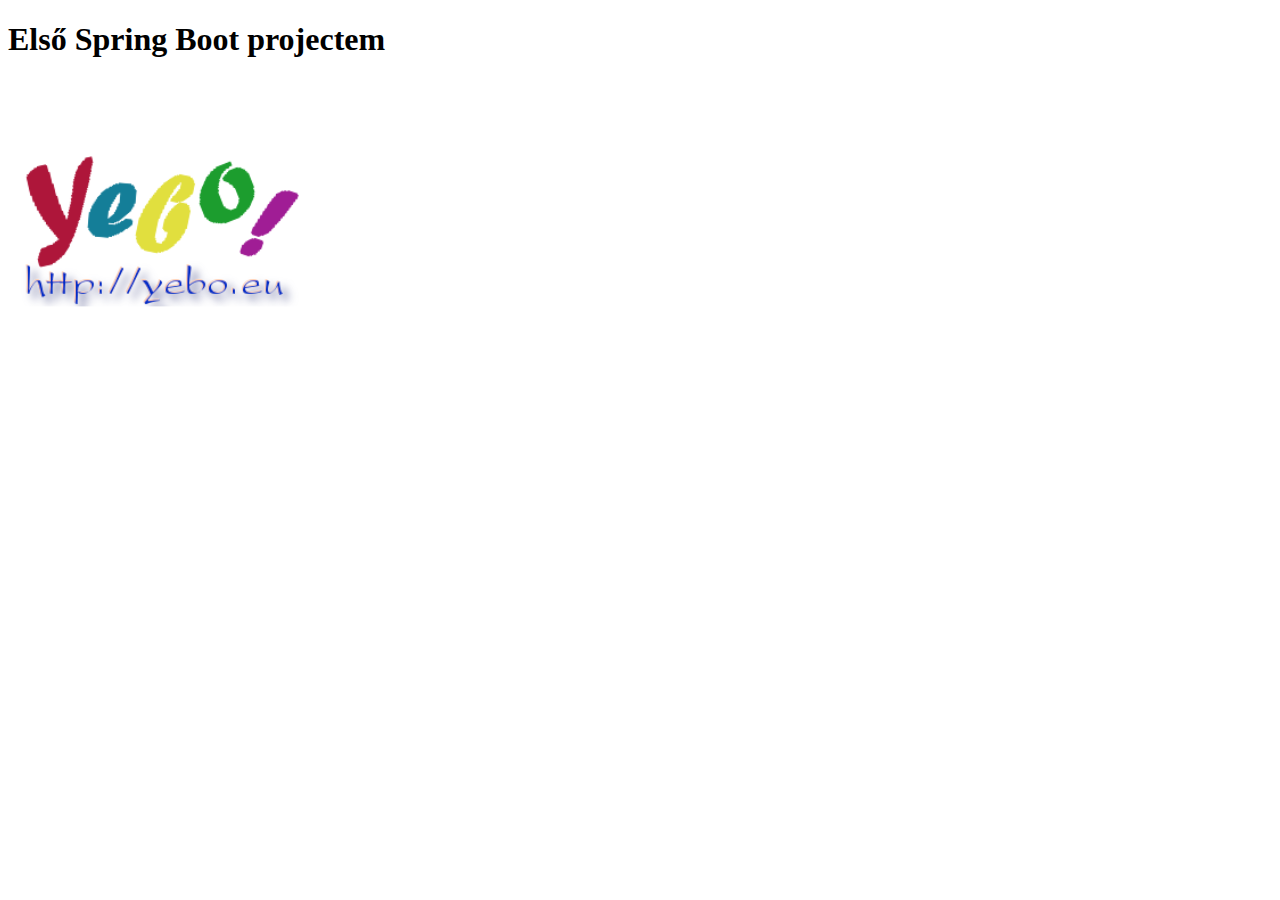
<file: src/main/resources/static/index.html>
<!DOCTYPE html>
<html lang="hu">
<head>
    <meta charset="UTF-8">
    <title>Első Spring projectem</title>
</head>
<body>
<h1>Első Spring Boot projectem</h1>
<img src="./images/yebo.png" alt="Kép" title="Nagyon morcos">
</body>
</html>
</file>
